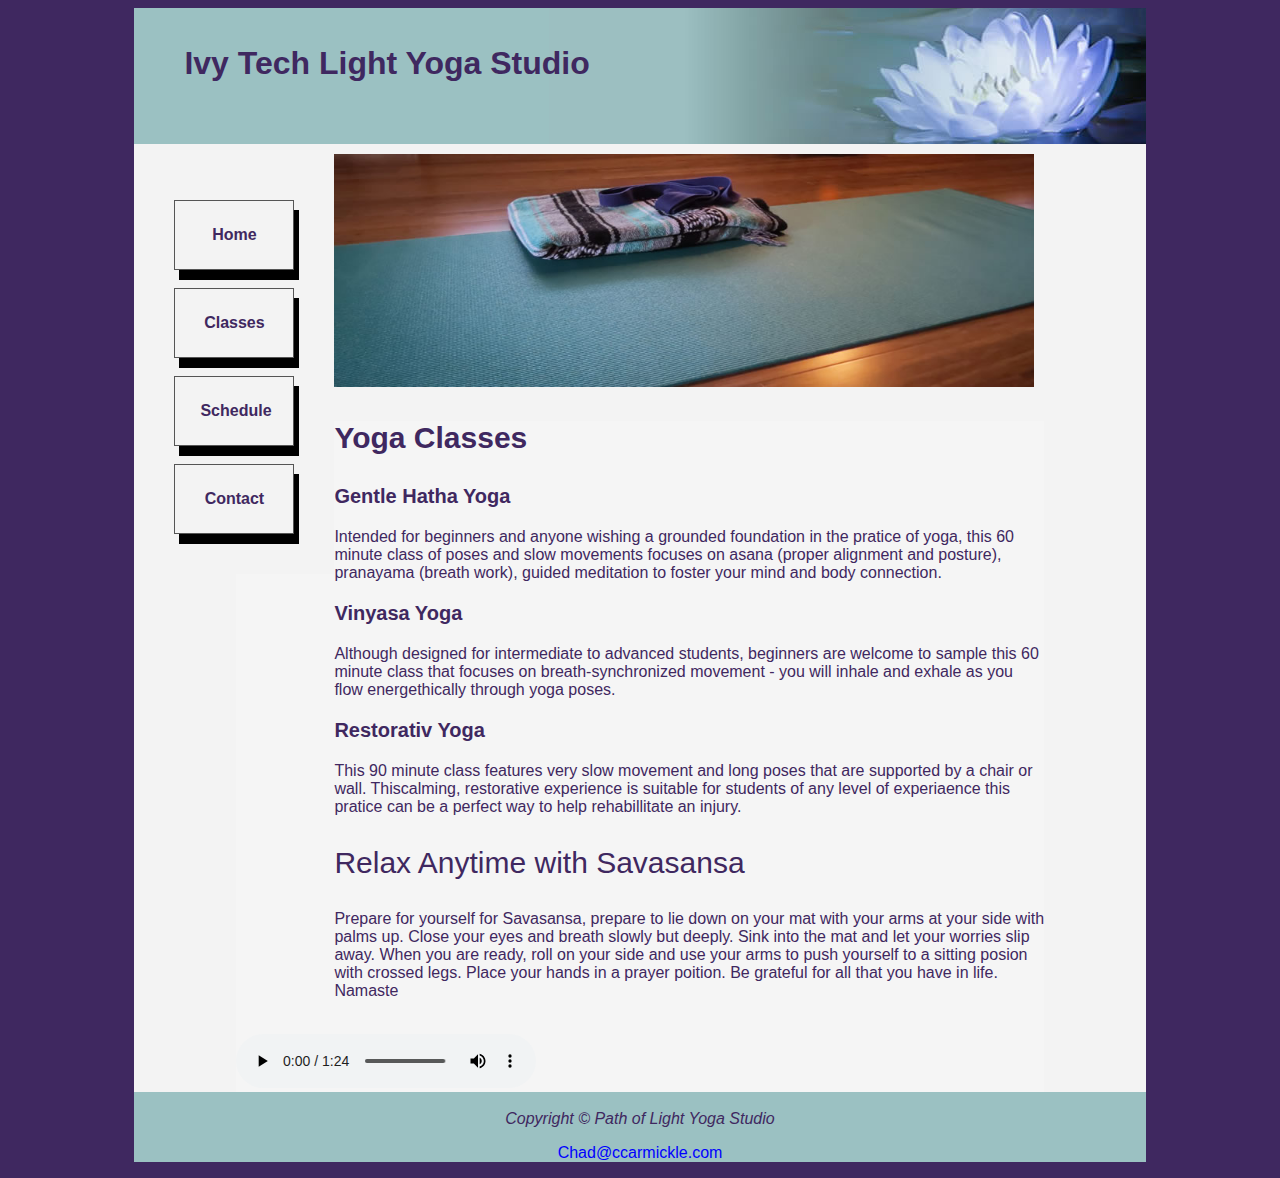
<file: Midterm Final/Class.html>
﻿<!DOCTYPE HTML>

<!-- Author: Chad carmickle
     Updated: 3/18/2018
     Purpose: Midterm for web design class.
-->

<html lang="en">
<head>

    <title> Ivy Tech yoga studio </title>
    <link rel="stylesheet" href="Style.css">

</head>

<body>

    <!-- container will refer to the whole page -->
    <div id="container" ; style="background-color: #f3f3f3; margin: 0px auto;width: 80%;">

        <!--uploading the logo's text-->
        <header>
            <h1 class="logotext"> Ivy Tech Light Yoga Studio </h1>

        </header>

        <ul class="nav">

            <li><strong><a href="index.html">Home</a></strong></li>
            <br />
            <li><strong><a href="class.html">Classes</a></strong></li>
            <br />
            <li><strong><a href="schedule.html">Schedule</a></strong></li>
            <br />
            <li><strong><a href="contact.html">Contact</a></strong></li>
        </ul>

        <!-- importing the yogamat images from images folder -->
        <div class="yoga_Pic">
            <img src="images/yogamat.jpg" width="700">
        </div>
        <div class="wrapper">
            <p class="Yoga_Classes"><b> Yoga Classes </b></p>

            <p class="classTitle"><b> Gentle Hatha Yoga </b></p>
            <p class="classDesc"> Intended for beginners and anyone wishing a grounded foundation in the pratice of yoga, this 60 minute class of poses and slow movements focuses on asana (proper alignment and posture), pranayama (breath work), guided meditation to foster your mind and body connection. </p>

            <p class="classTitle"><b>Vinyasa Yoga </b> </p>
            <p class="classDesc"> Although designed for intermediate to advanced students, beginners are welcome to sample this 60 minute class that focuses on breath-synchronized movement - you will inhale and exhale as you flow energethically through yoga poses. </p>

            <p class="classTitle"><b> Restorativ Yoga </b></p>
            <p class="classDesc"> This 90 minute class features very slow movement and long poses that are supported by a chair or wall. Thiscalming, restorative experience is suitable for students of any level of experiaence this pratice can be a perfect way to help rehabillitate an injury. </p>

            <p class="Yoga_Classes"> Relax Anytime with Savasansa</p>

            <p class="classDesc"> Prepare for yourself for Savasansa, prepare to lie down on your mat with your arms at your side with palms up. Close your eyes and breath slowly but deeply. Sink into the mat and let your worries slip away. When you are ready, roll on your side and use your arms to push yourself to a sitting posion with crossed legs. Place your hands in a prayer poition. Be grateful for all that you have in life. Namaste  </p>
            <br />

            <audio controls>
                <source src="media/savasana.mp3" type="audio/mpeg">
            </audio>

        </div>
        <footer>
            <br /> <i>Copyright &copy Path of Light Yoga Studio </i>
            <p class="Blue_Text"> Chad@ccarmickle.com  </p>
        </footer>

    </div>
</body>

</html>
</file>
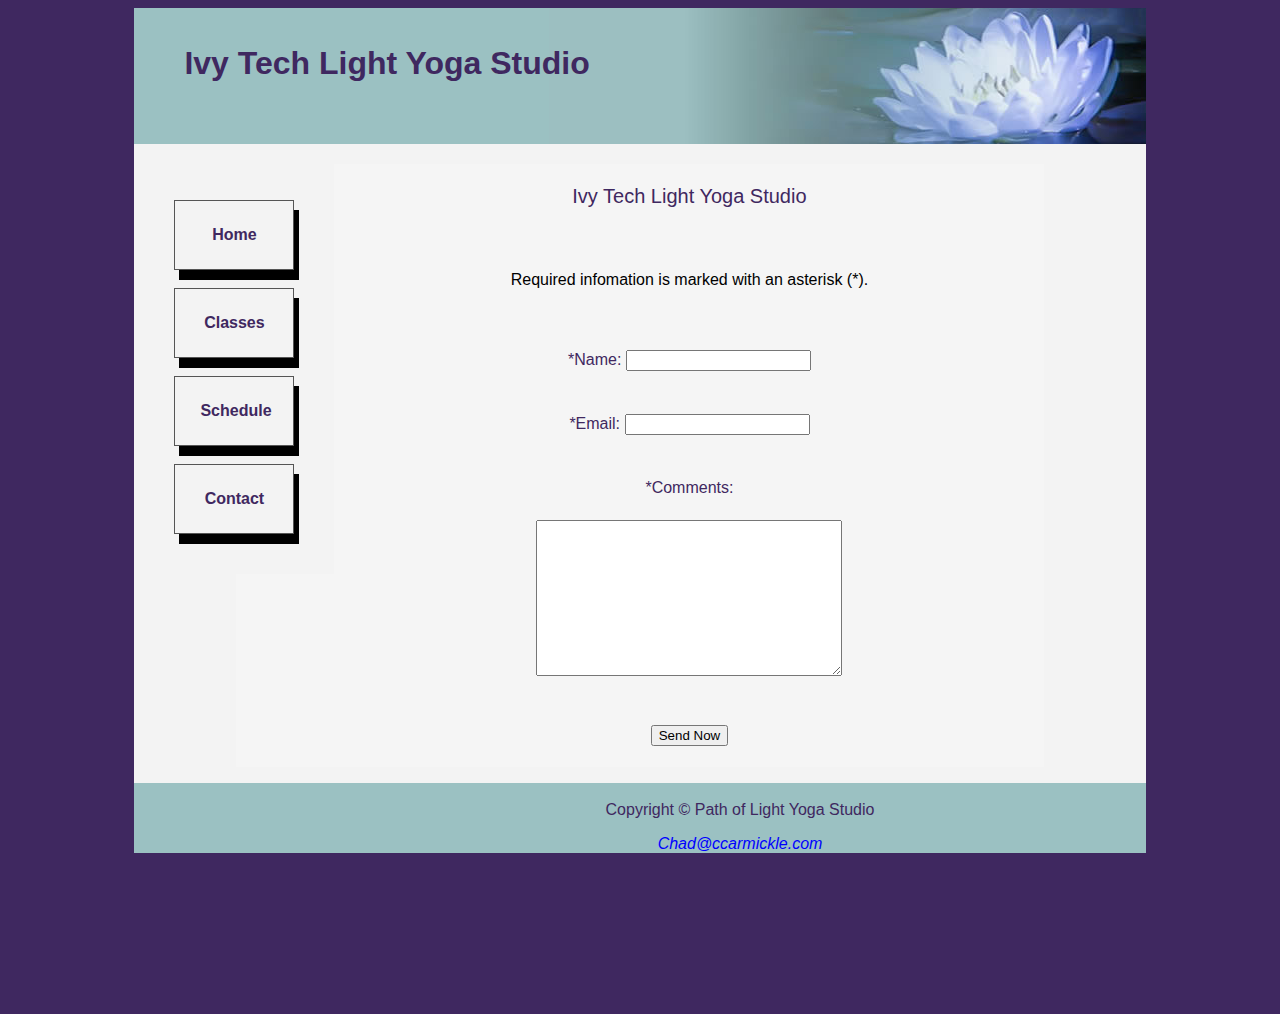
<file: Midterm Final/Contact.html>
﻿<!DOCTYPE HTML>

<!-- Author: Chad carmickle
     Updated: 3/18/2018
     Purpose: Midterm for web design class.
-->

<html lang="en">
<head>

    <title> Ivy Tech yoga studio </title>
    <link rel="stylesheet" href="Style.css">

</head>

<body>

    <!-- container will refer to the whole page -->
    <div id="container" ; style="background-color: #f3f3f3; margin: 0px auto; width: 80%;">

        <!--uploading the logo's text-->
        <header>
            <h1 class="logotext"> Ivy Tech Light Yoga Studio </h1>

        </header>

        <ul class="nav">

            <li><strong><a href="index.html">Home</a></strong></li>
            <br />
            <li><strong><a href="class.html">Classes</a></strong></li>
            <br />
            <li><strong><a href="schedule.html">Schedule</a></strong></li>
            <br />
            <li><strong><a href="contact.html">Contact</a></strong></li>
        </ul>


        <div class="wrapper2">

          
            <p class="classTitle"> Ivy Tech Light Yoga Studio </p>
            <p> Required infomation is marked with an asterisk (*). </p>

            <form class="classDesc">
                *Name:
                <input type="text" name="firstname"><br>

                *Email:
                <input type="email" email="Email"><br>

             *Comments: <br /> 
                <textarea rows="3" cols="25" name="Comments">  </textarea> <br /> 
                
                <button type="button"> Send Now </button>

            </form>
        </div>
        <footer>
            <p>  <br /> Copyright &copy Path of Light Yoga Studio </p>
            <p class="Blue_Text"> <i> Chad@ccarmickle.com </i> </p>
        </footer>

    </div>
</body>

</html>
</file>
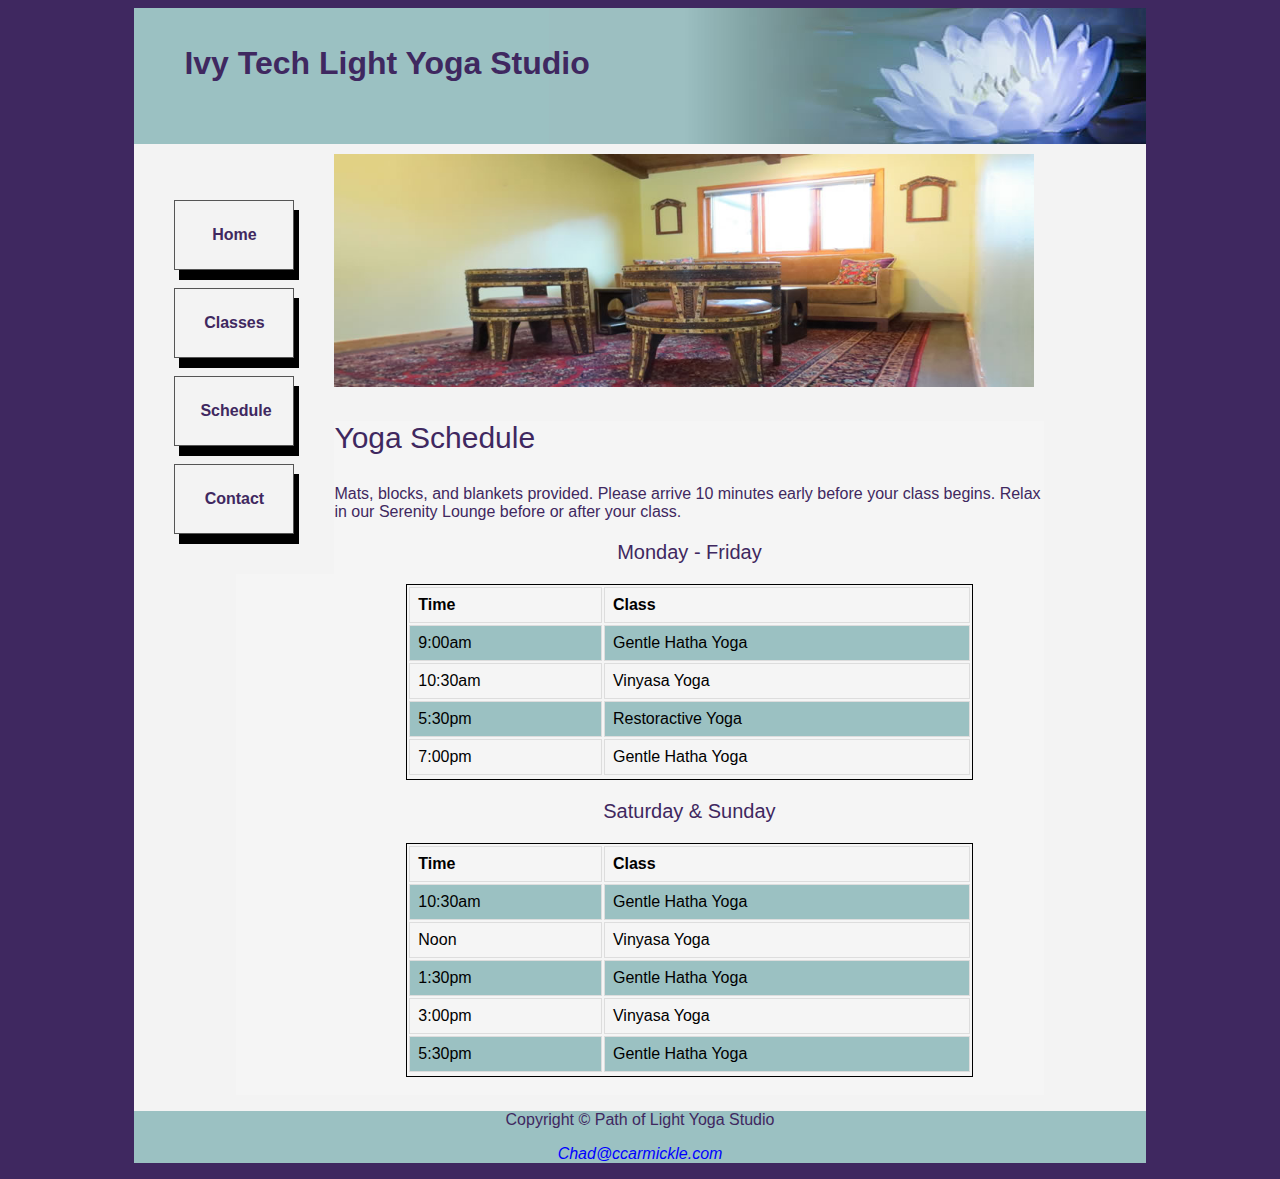
<file: Midterm Final/schedule.html>
﻿<!DOCTYPE HTML>

<!-- Author: Chad carmickle
     Updated: 3/18/2018
     Purpose: Midterm for web design class.
-->

<html lang="en">
<head>

    <title> Ivy Tech yoga studio </title>
    <link rel="stylesheet" href="Style.css">

</head>

<body>



    <!-- container will refer to the whole page -->
    <div id="container" ; style="background-color: #f3f3f3; margin: 0px auto;width: 80%;">

        <!--uploading the logo's text-->
        <header>
            <h1 class="logotext"> Ivy Tech Light Yoga Studio </h1>

        </header>

        <ul class="nav">

            <li><strong><a href="index.html">Home</a></strong></li>
            <br />
            <li><strong><a href="class.html">Classes</a></strong></li>
            <br />
            <li><strong><a href="schedule.html">Schedule</a></strong></li>
            <br />
            <li><strong><a href="contact.html">Contact</a></strong></li>
        </ul>

        <!-- importing the yogalounge images from images folder -->
        <div class="yoga_Pic">
            <img src="images/yogalounge.jpg" width="700">
        </div>

        <div class="wrapper">
            <p class="Yoga_Classes"> Yoga Schedule    </p>
            <p class="classDesc"> Mats, blocks, and blankets provided. Please arrive 10 minutes early before your class begins. Relax in our Serenity Lounge before or after your class.    </p>


            <p class="Table_Headers">  Monday - Friday </p>

            <table align="center">
                <tr>
                    <th>Time</th>
                    <th>Class</th>
                </tr>
                <tr>
                    <td>9:00am</td>
                    <td>Gentle Hatha Yoga</td>

                </tr>
                <tr>
                    <td>10:30am</td>
                    <td>Vinyasa Yoga</td>

                </tr>
                <tr>
                    <td>5:30pm</td>
                    <td>Restoractive Yoga</td>

                </tr>
                <tr>
                    <td>7:00pm</td>
                    <td>Gentle Hatha Yoga</td>
                </tr>
                <tr>
            </table>

            <p class="Table_Headers">  Saturday & Sunday </p>

            <table align="center">
                <tr>
                    <th>Time</th>
                    <th>Class</th>
                </tr>
                <tr>
                    <td>10:30am</td>
                    <td>Gentle Hatha Yoga</td>

                </tr>
                <tr>
                    <td>Noon</td>
                    <td>Vinyasa Yoga</td>

                </tr>
                <tr>
                    <td>1:30pm</td>
                    <td>Gentle Hatha Yoga</td>

                </tr>
                <tr>
                    <td>3:00pm</td>
                    <td>Vinyasa Yoga</td>
                </tr>
                <tr>
                    <td>5:30pm</td>
                    <td>Gentle Hatha Yoga</td>
                </tr>
                <tr>

            </table>
            <br />
        </div>

        <footer>
            <p>  Copyright &copy Path of Light Yoga Studio </p>
            <p class="Blue_Text"> <i> Chad@ccarmickle.com </i> </p>
        </footer>
    </div>
</body>

</html>
</file>
<file: Midterm Final/Style.css>
﻿
body {
    background-color: #3F2860;
    font-family: font-family Verdana, Arial, sans-serif; 
}

/* Header Styles */
header {
    margin-top: 0px;
    padding-top: 1em;
    padding-right: 0em;
    display: block;
    height: 120px;
    text-align: left;
    padding-left: 0px;
    background: no-repeat;
    background: #9BC1C2 url("images/logo.jpg") no-repeat ;
    background-position: right; 
    text-indent: 50px; 
}
/* The text at the top of the page within the header */
.logotext {
    padding-left: 0px;
    color: #3F2860;
}
/* Style for the image on index / homepage*/
.Door1 {
    width: 350px;
    float: left;
    padding-top: 10px;
}
.yoga_Pic { 
    padding-top: 10px; 
}

/* Container section of edits which includes all navigation bars, intro, intro2, info blue_text, classTitle, classDesc*/
.container {
    margin-top: 20px;
    width: 60%;
    min-width: 1000px;
    margin: 0px auto;
}
/* Style to the intro and intro1 classes*/
.wrapper {
    width: 80%;
    margin-left: auto;
    margin-right: auto;
    background-color: #F5F5F5;
    
}

.wrapper2 {
    text-align: center; 
    width: 80%;
    margin-left: auto;
    margin-right: auto;
    background-color: #F5F5F5;
    line-height: 400%;  
}
/* Style to the first  header and first paragraph */
.intro {
    color: #3F2860;
    line-height: 30px;
    margin: 0px;
    text-align: left;
    
}
/* Style to a list of the offers the bussines lists */
.intro2 {
    color: #3F2860;
    line-height: 30px;
    margin: 0px;
    text-align: left;
    text-indent: 10px;
}
/* Style to the infomation on the website */
.info {
    color: #3F2860;
    margin-top: 60px;
}
/* Style to the Header above classtitle*/
.Yoga_Classes {
    color: #3F2860;
    font-size: 30px;
    
}
/* Style to the classes */
.classTitle {
    color: #3F2860;
    font-size: 20px;
}
/* Style to the class descriptions*/
.classDesc {
    color: #3F2860;
}

.ContactIntro {
    color: #3F2860;
    font-size: 20px;
}
/* Style to the table headers */
.Table_Headers {
    text-align: center;
    color: #3F2860;
    font-size: 20px;
}

table {

    border: 1px solid #000000;
    width: 70%;
}

td, th {
    border: 1px solid #dddddd;
    text-align: left;
    padding: 8px;
}

tr:nth-child(even) {
    background-color: #9BC1C2;
}

/* Style to the navigation bars */
.nav {
    
    margin-bottom: 440px; 
    float: left;
    list-style: none;
    padding: 40px;
    width: 120px;
    background-color: #f3f3f3;
}
/* Text within the navigation bar */
    .nav a {
        padding: 60px;
        margin: 60px;
        display: inline-block;
        color: #9BC1C2;
        text-decoration: none;
        display: block;
        padding: 10px 10px;
        margin: 15px;
        text-align: center; 
    }
/* Style of the navigation boxes */
    .nav li {
        border-bottom: 1px solid #555;
        border-top: 1px solid #555;
        border: 1px solid #555;
        box-shadow: 5px 10px;
    }
/* Mouse over link */
li a:hover {
    background: #D8D4DF;
    color: #A26100
}
/* Un-visited link*/
li a:link {
    color: #3F2860;
}
/*  visted link */
li a:visited {
    color: #497777;
}
/* Just makes the number and email blue. */
.Blue_Text {
    
    color: blue;
}
/* Footer settings */
footer {
    color: #3F2860;
    height: 100%;
    width: 100%; 
    background-color: #9BC1C2;
    text-align: center;
}

textarea {
    text-align:center; 
    width: 300px;
    height: 150px;
}

/*    

Table border 1px solid #3F2860

Table background color even rows #9BC1C2
*/
</file>
